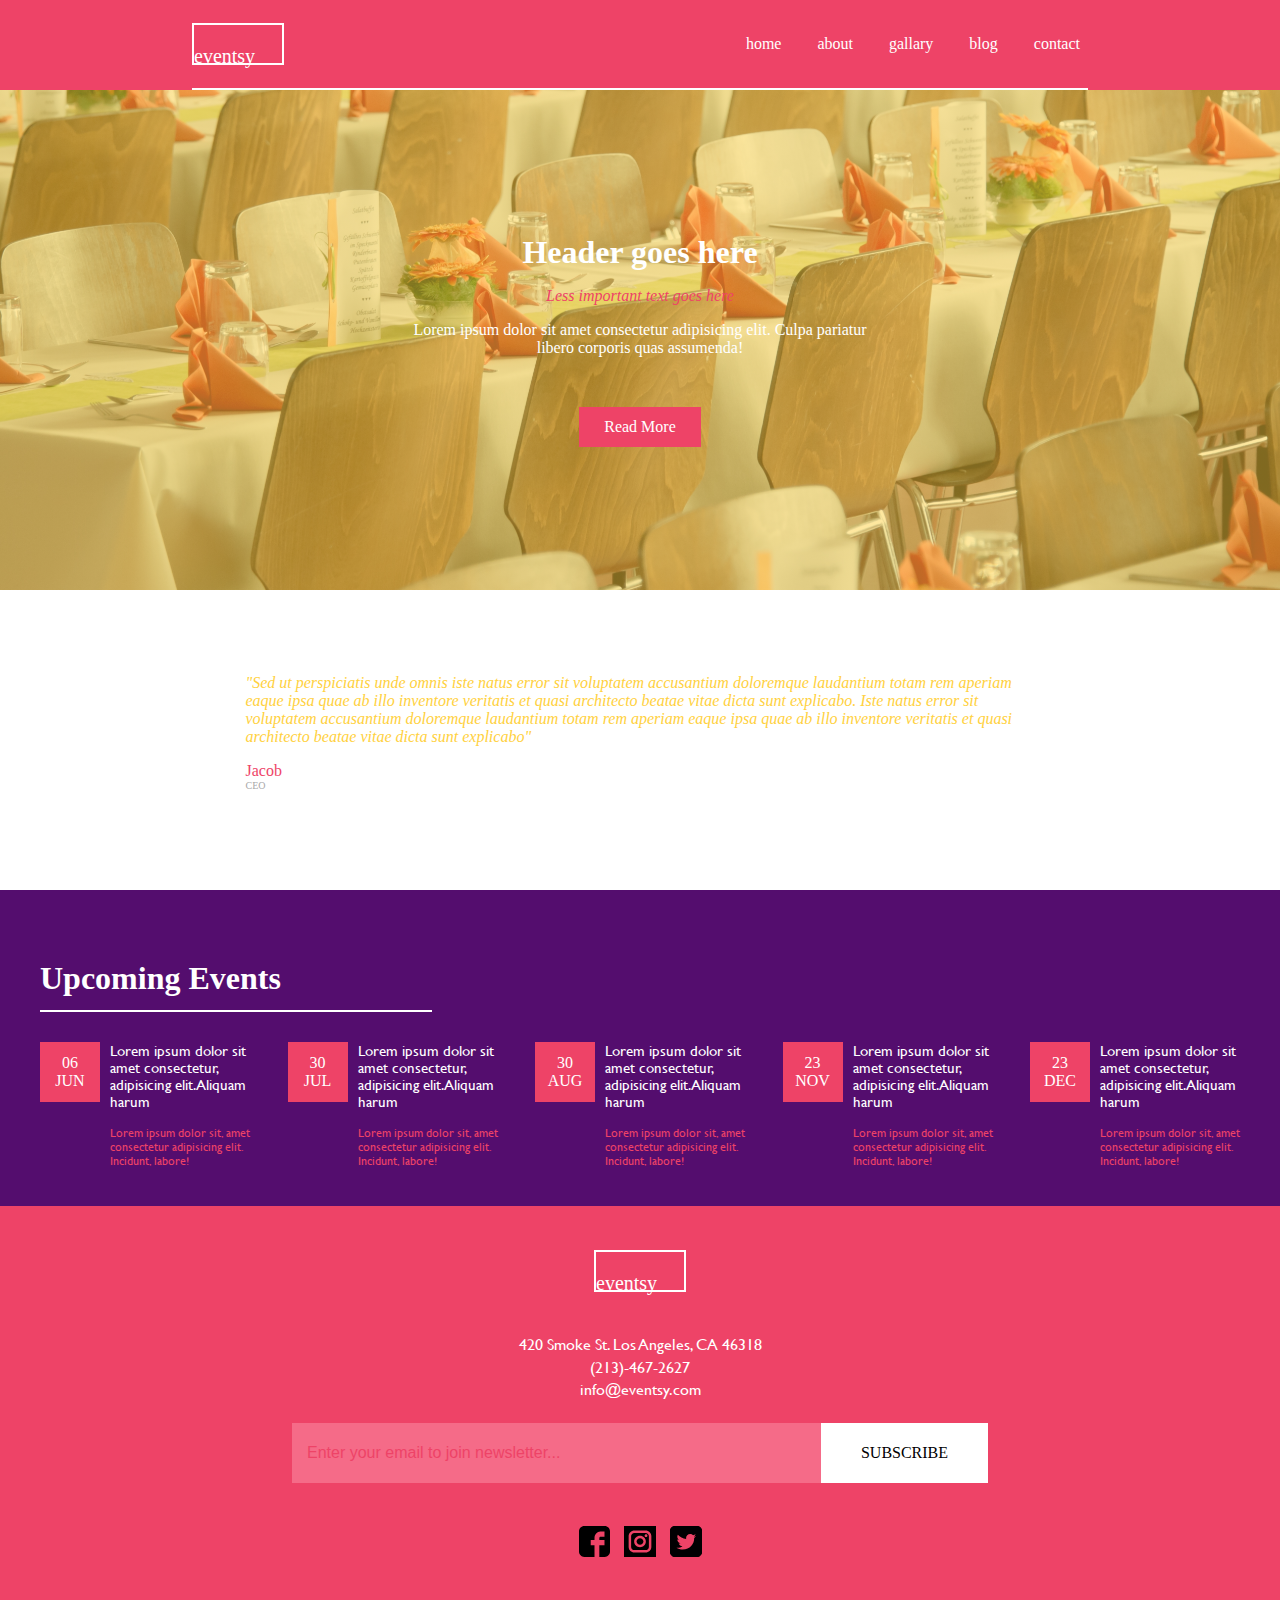
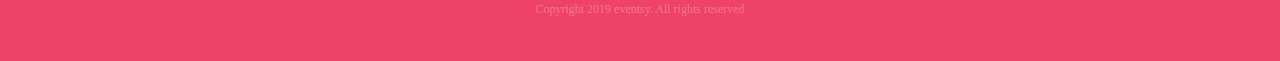
<file: index.html>
<!DOCTYPE html>
<html lang="en">
<head>
    <meta charset="UTF-8">
    <meta http-equiv="X-UA-Compatible" content="IE=edge">
    <meta name="viewport" content="width=device-width, initial-scale=1.0">
    <title>Eventsy | HOME</title>
    <link rel="stylesheet" href="css/styles.css">
</head>
<body>
    <div class="nav-wrapper">
        <nav>
            <div class="logo">
                <span>eventsy</span>
            </div>
            <div class="links">
                <a href="index.html">home</a>
                <span>/</span>
                <a href="about.html">about</a>
                <span>/</span>
                <a href="gallery.html">gallary</a>
                <span>/</span>
                <a href="#">blog</a>
                <span>/</span>
                <a href="#">contact</a>
         </div>
    </nav>
</div>
    <div class="hero">
        <div class="cen-content">
            <h1>Header goes here</h1>
            <p>Less important text goes here</p>
            <div class="heroC">Lorem ipsum dolor sit amet consectetur adipisicing elit. Culpa pariatur libero corporis quas assumenda!</div>
            <div class="rm">Read More</div>
        </div>
        
    </div>
    <div class="quote">
        <div class="content">
            <p class="quote-text">"Sed ut perspiciatis unde omnis iste natus error sit voluptatem accusantium doloremque laudantium totam rem aperiam eaque ipsa quae ab illo inventore veritatis et quasi architecto beatae vitae dicta sunt explicabo. Iste natus error sit voluptatem accusantium doloremque laudantium totam rem aperiam eaque ipsa quae ab illo inventore veritatis et quasi architecto beatae vitae dicta sunt explicabo"</p>
            <p class="author">Jacob</p>
            <p class="title">CEO</p>
        </div>
    </div>
    <div class="upcoming-events">
        <div class="title">
            <h1>Upcoming Events</h1>
        </div>
        <div class="events">
            <div class="event">

                <div class="date">
                    <span>06</span>
                    <span>JUN</span>
                </div>
                <div class="event-detail">
                    <p class="highlight">Lorem ipsum dolor sit amet consectetur, adipisicing elit. Aliquam harum</p>
                    <p class="details">Lorem ipsum dolor sit, amet consectetur adipisicing elit. Incidunt, labore!</p>
            </div>
        
        </div>
        <div class="event">

            <div class="date">
                <span>30</span>
                <span>JUL</span>
            </div>
            <div class="event-detail">
                <p class="highlight">Lorem ipsum dolor sit amet consectetur, adipisicing elit. Aliquam harum</p>
                <p class="details">Lorem ipsum dolor sit, amet consectetur adipisicing elit. Incidunt, labore!</p>
        </div>
    
    </div>
        <div class="event">

            <div class="date">
                <span>30</span>
                <span>AUG</span>
            </div>
            <div class="event-detail">
                <p class="highlight">Lorem ipsum dolor sit amet consectetur, adipisicing elit. Aliquam harum</p>
                <p class="details">Lorem ipsum dolor sit, amet consectetur adipisicing elit. Incidunt, labore!</p>
        </div>

    </div>
    <div class="event">

        <div class="date">
            <span>23</span>
            <span>NOV</span>
        </div>
        <div class="event-detail">
            <p class="highlight">Lorem ipsum dolor sit amet consectetur, adipisicing elit. Aliquam harum</p>
            <p class="details">Lorem ipsum dolor sit, amet consectetur adipisicing elit. Incidunt, labore!</p>
    </div>

    </div>
    <div class="event">

        <div class="date">
            <span>23</span>
            <span>DEC</span>
        </div>
        <div class="event-detail">
            <p class="highlight">Lorem ipsum dolor sit amet consectetur, adipisicing elit. Aliquam harum</p>
            <p class="details">Lorem ipsum dolor sit, amet consectetur adipisicing elit. Incidunt, labore!</p>
    </div>

    </div>
        
    </div>
            
    </div>
    <footer>
        <div class="logo">
            <span>eventsy</span>
        </div>
        <p>420 Smoke St. Los Angeles, CA 46318</p>
        <p>(213)-467-2627</p>
        <p>info@eventsy.com</p>
        <div class="signup">
            <input type="text" placeholder="Enter your email to join newsletter..."/>
            <div class="button">SUBSCRIBE</div>
        </div>
        <div class="social">
            <div class="fb"></div>
            <div class="ig"></div>
            <div class="tw"></div>
        </div>
        <div class="c">Copyright 2019 eventsy. All rights reserved</div>
        
    </footer>
</body>
</html>
</file>
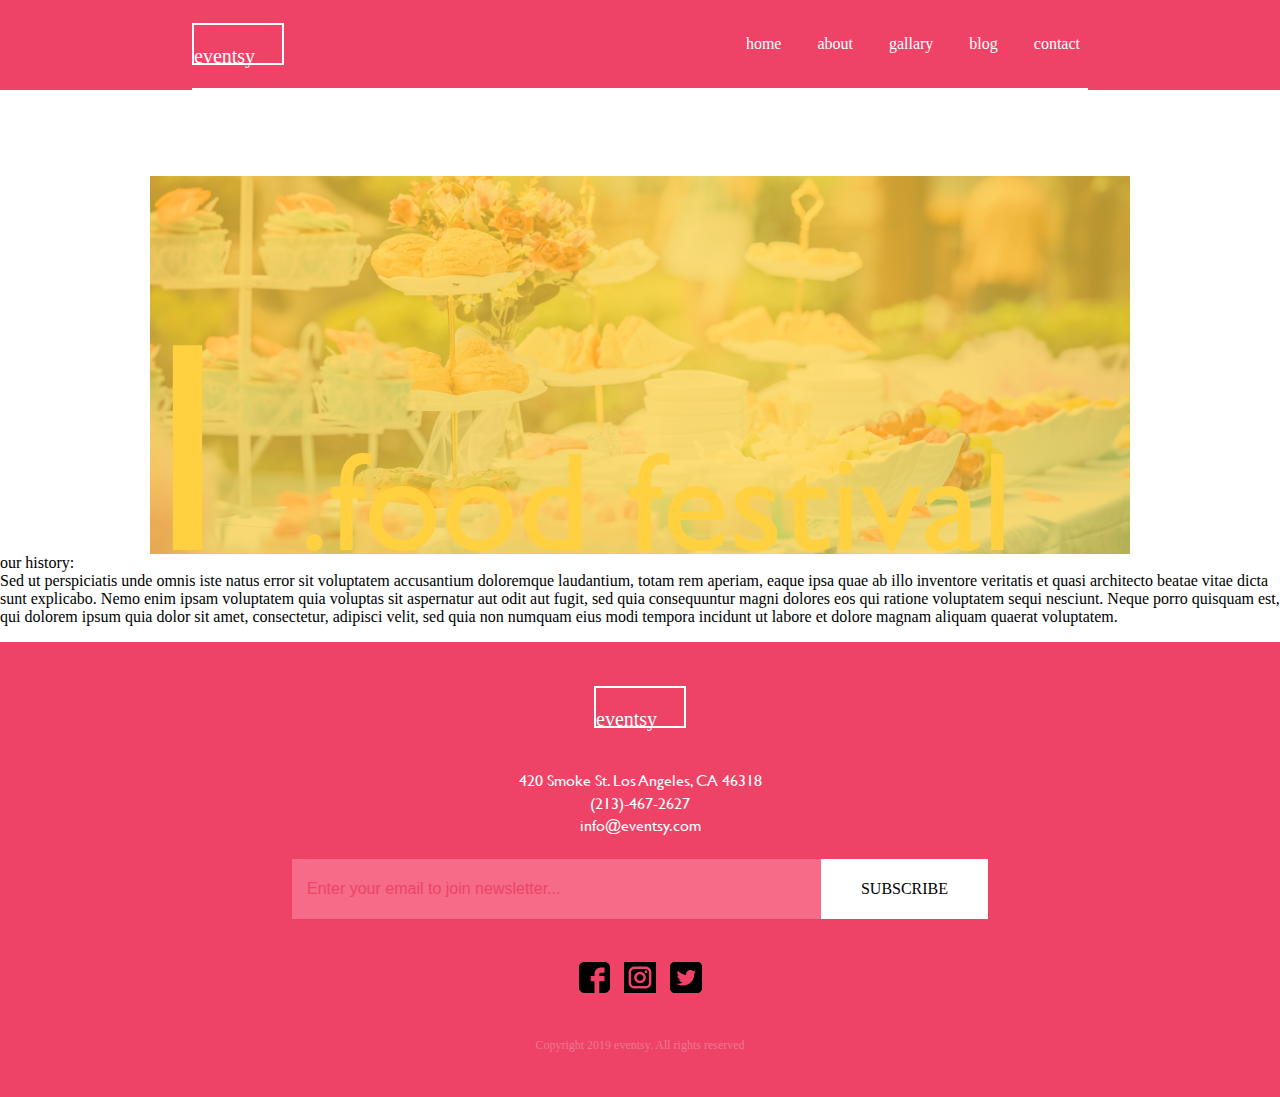
<file: about.html>
<!DOCTYPE html>
<html lang="en">
<head>
    <meta charset="UTF-8">
    <meta http-equiv="X-UA-Compatible" content="IE=edge">
    <meta name="viewport" content="width=device-width, initial-scale=1.0">
    <title>About | Page</title>
    <link rel="stylesheet" href="css/styles.css">
</head>
<body>
    <div class="nav-wrapper">
        <nav>
            <div class="logo">
                <span>eventsy</span>
            </div>
            <div class="links">
                <a href="#">home</a>
                <span>/</span>
                <a href="#">about</a>
                <span>/</span>
                <a href="#">gallary</a>
                <span>/</span>
                <a href="#">blog</a>
                <span>/</span>
                <a href="#">contact</a>
         </div>
    </nav>
    <div class="hero-about">
        <div class="hero-title-about">
            <span class="title-i">I</span>
            <span class="title-food">.food festival</span>
        </div>
    </div>
    <div class="history">
        <span class="history-title">our history:</span>
        <p>Sed ut perspiciatis unde omnis iste natus error sit voluptatem accusantium doloremque laudantium, totam rem aperiam, eaque ipsa quae ab illo inventore veritatis et quasi architecto beatae vitae dicta sunt explicabo. Nemo enim ipsam voluptatem quia voluptas sit aspernatur aut odit aut fugit, sed quia consequuntur magni dolores eos qui ratione voluptatem sequi nesciunt. Neque porro quisquam est, qui dolorem ipsum quia dolor sit amet, consectetur, adipisci velit, sed quia non numquam eius modi tempora incidunt ut labore et dolore magnam aliquam quaerat voluptatem. </p>
    </div>
    <footer>
        <div class="logo">
            <span>eventsy</span>
        </div>
        <p>420 Smoke St. Los Angeles, CA 46318</p>
        <p>(213)-467-2627</p>
        <p>info@eventsy.com</p>
        <div class="signup">
            <input type="text" placeholder="Enter your email to join newsletter..."/>
            <div class="button">SUBSCRIBE</div>
        </div>
        <div class="social">
            <div class="fb"></div>
            <div class="ig"></div>
            <div class="tw"></div>
        </div>
        <div class="c">Copyright 2019 eventsy. All rights reserved</div>
        
    </footer>
</body>
</html>
</file>
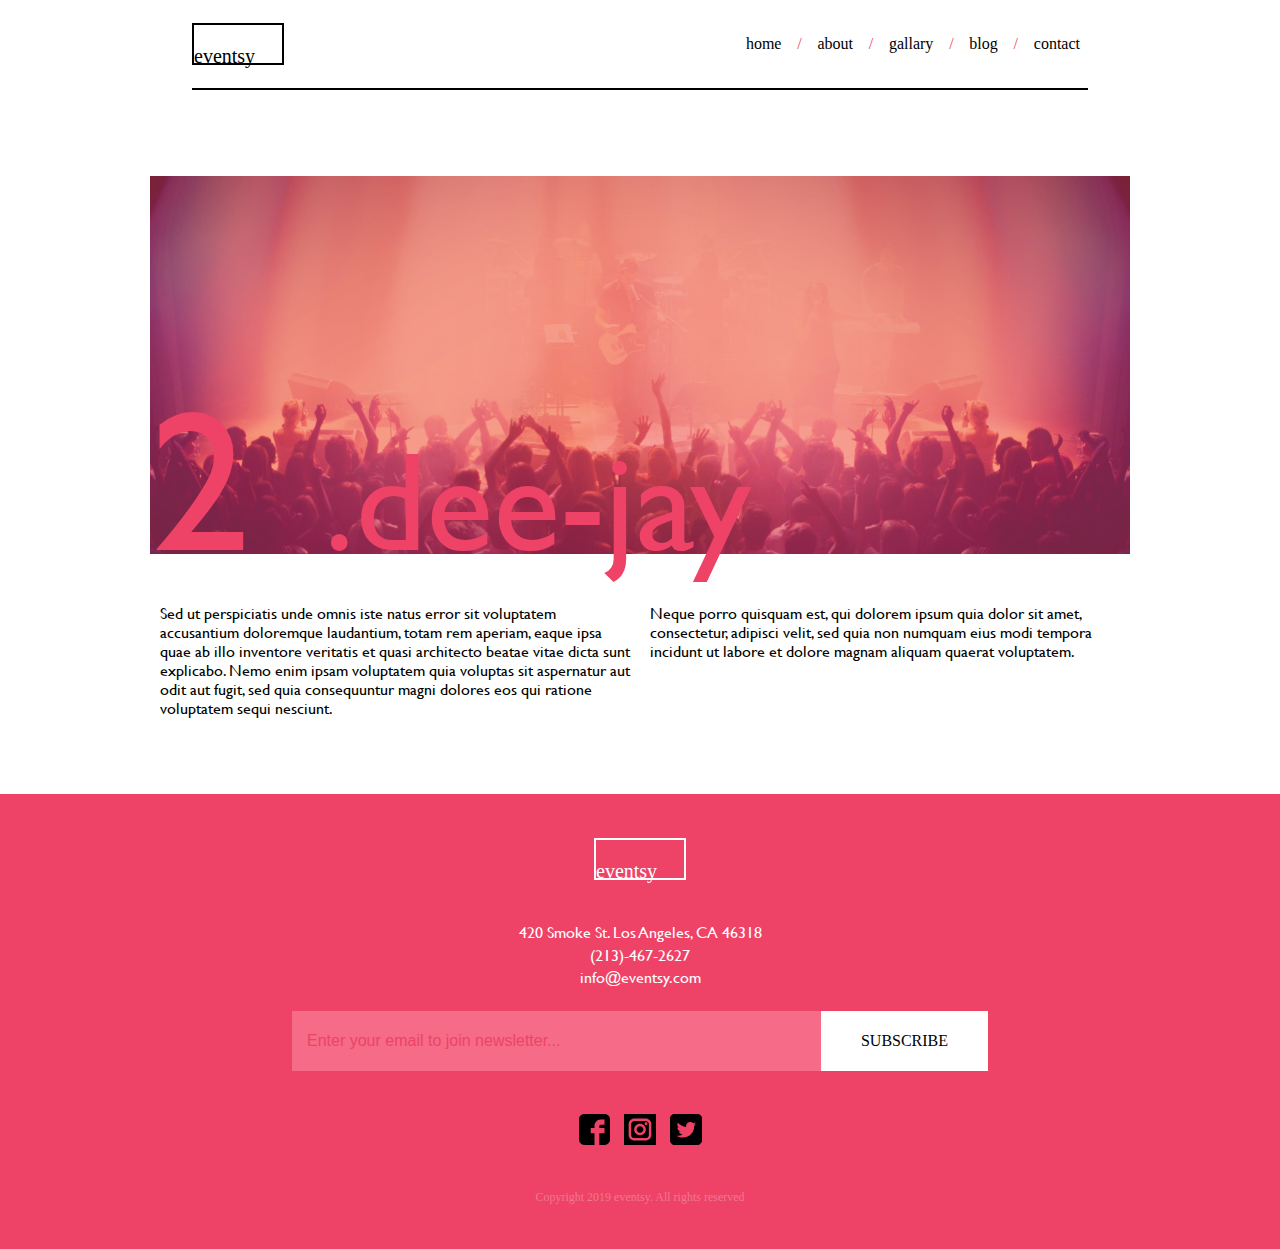
<file: deeJay.html>
<!DOCTYPE html>
<html lang="en">
<head>
    <meta charset="UTF-8">
    <meta http-equiv="X-UA-Compatible" content="IE=edge">
    <meta name="viewport" content="width=device-width, initial-scale=1.0">
    <title>Gallery</title>
    <link rel="stylesheet" href="css/styles.css">
</head>
<body>
    <div class="nav-wrapper-about">
        <nav>
            <div class="logo-about">
                <span>eventsy</span>
            </div>
            <div class="links-about">
                <a href="index.html">home</a>
                <span>/</span>
                <a href="about.html">about</a>
                <span>/</span>
                <a href="gallery.html">gallary</a>
                <span>/</span>
                <a href="#">blog</a>
                <span>/</span>
                <a href="#">contact</a>
         </div>
    </nav>
    <div class="DJ">
        <div class="DJAB">
            <span class="DJ-title">2</span>
            <span class="DJ-title2">.dee-jay</span>
        </div>
    </div>
    <div class="gallary-info">
        <div class="galRow">
            <div class="galCol">
                Sed ut perspiciatis unde omnis iste natus error sit voluptatem accusantium doloremque laudantium, totam rem aperiam, eaque ipsa quae ab illo inventore veritatis et quasi architecto beatae vitae dicta sunt explicabo. Nemo enim ipsam voluptatem quia voluptas sit aspernatur aut odit aut fugit, sed quia consequuntur magni dolores eos qui ratione voluptatem sequi nesciunt.             </div>
            <div class="galCol">
                Neque porro quisquam est, qui dolorem ipsum quia dolor sit amet, consectetur, adipisci velit, sed quia non numquam eius modi tempora incidunt ut labore et dolore magnam aliquam quaerat voluptatem.             </div>
        </div>
    </div>
    <footer>
        <div class="logo">
            <span>eventsy</span>
        </div>
        <p>420 Smoke St. Los Angeles, CA 46318</p>
        <p>(213)-467-2627</p>
        <p>info@eventsy.com</p>
        <div class="signup">
            <input type="text" placeholder="Enter your email to join newsletter..."/>
            <div class="button">SUBSCRIBE</div>
        </div>
        <div class="social">
            <div class="fb"></div>
            <div class="ig"></div>
            <div class="tw"></div>
        </div>
        
        <div class="c">Copyright 2019 eventsy. All rights reserved</div>
        
    </footer>
</body>
</html>
</file>
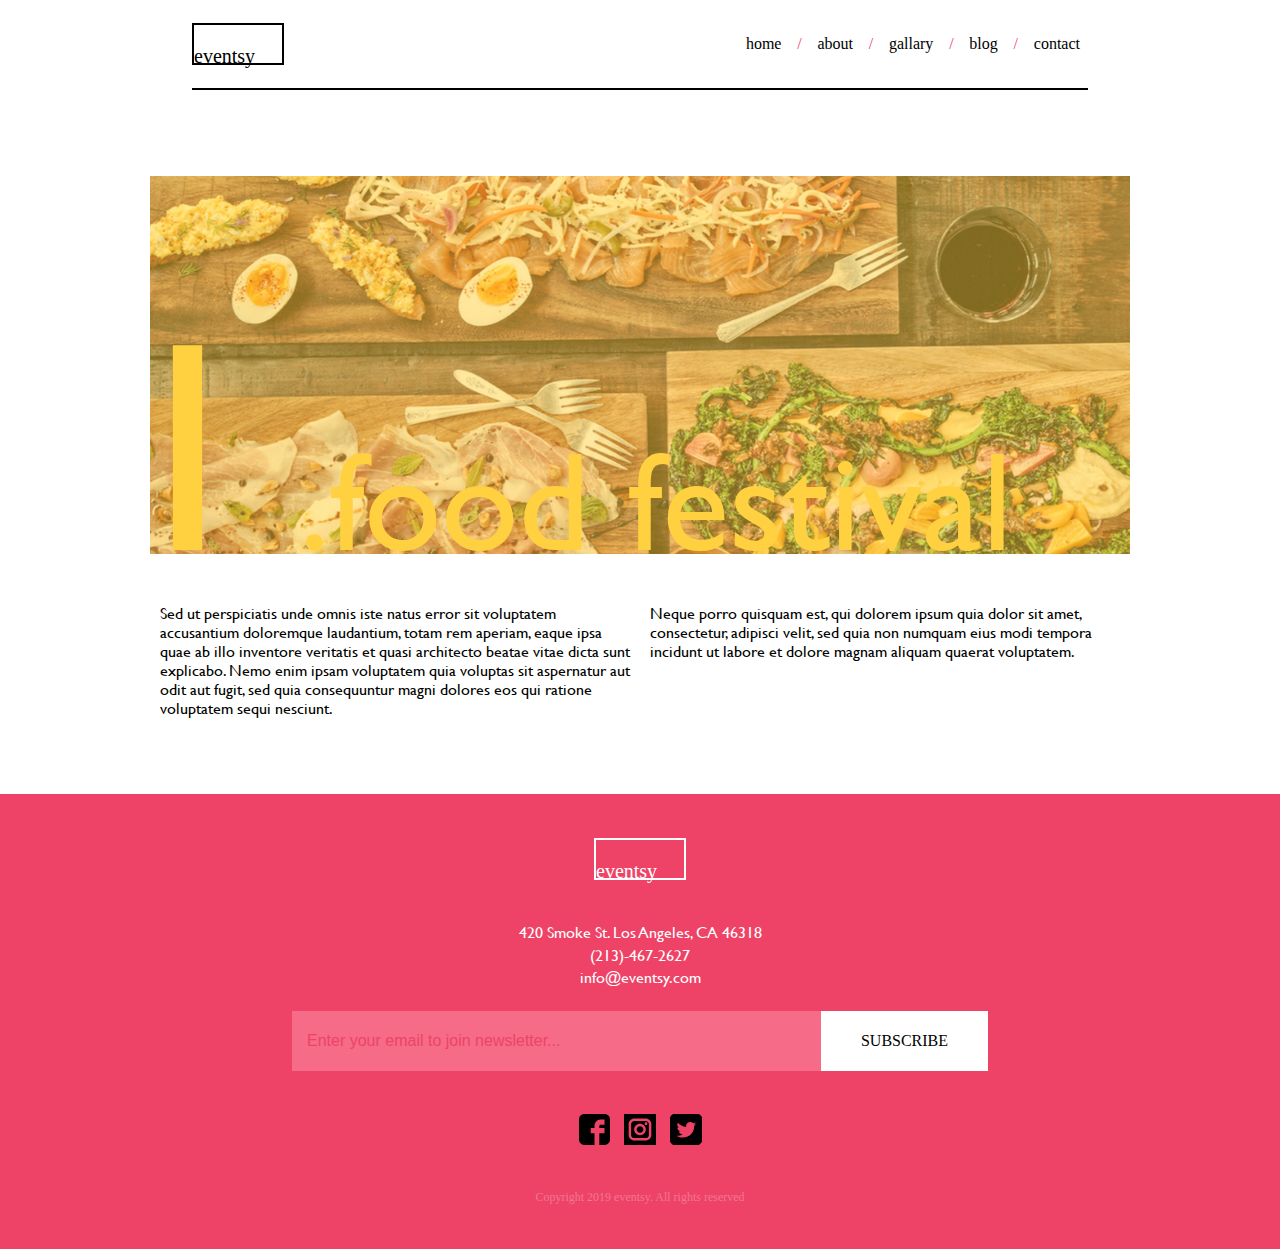
<file: foodFestival.html>
<!DOCTYPE html>
<html lang="en">
<head>
    <meta charset="UTF-8">
    <meta http-equiv="X-UA-Compatible" content="IE=edge">
    <meta name="viewport" content="width=device-width, initial-scale=1.0">
    <title>Gallery</title>
    <link rel="stylesheet" href="css/styles.css">
</head>
<body>
    <div class="nav-wrapper-about">
        <nav>
            <div class="logo-about">
                <span>eventsy</span>
            </div>
            <div class="links-about">
                <a href="index.html">home</a>
                <span>/</span>
                <a href="about.html">about</a>
                <span>/</span>
                <a href="gallery.html">gallary</a>
                <span>/</span>
                <a href="#">blog</a>
                <span>/</span>
                <a href="#">contact</a>
         </div>
    </nav>
    <div class="foodFest">
        <div class="foodFestAB">
            <span class="title-i">I</span>
            <span class="title-food">.food festival</span>
        </div>
    </div>
    <div class="gallary-info">
        <div class="galRow">
            <div class="galCol">
                Sed ut perspiciatis unde omnis iste natus error sit voluptatem accusantium doloremque laudantium, totam rem aperiam, eaque ipsa quae ab illo inventore veritatis et quasi architecto beatae vitae dicta sunt explicabo. Nemo enim ipsam voluptatem quia voluptas sit aspernatur aut odit aut fugit, sed quia consequuntur magni dolores eos qui ratione voluptatem sequi nesciunt. 
            </div>
            <div class="galCol">
                Neque porro quisquam est, qui dolorem ipsum quia dolor sit amet, consectetur, adipisci velit, sed quia non numquam eius modi tempora incidunt ut labore et dolore magnam aliquam quaerat voluptatem. 
            </div>
        </div>
    </div>
    <footer>
        <div class="logo">
            <span>eventsy</span>
        </div>
        <p>420 Smoke St. Los Angeles, CA 46318</p>
        <p>(213)-467-2627</p>
        <p>info@eventsy.com</p>
        <div class="signup">
            <input type="text" placeholder="Enter your email to join newsletter..."/>
            <div class="button">SUBSCRIBE</div>
        </div>
        <div class="social">
            <div class="fb"></div>
            <div class="ig"></div>
            <div class="tw"></div>
        </div>
        
        <div class="c">Copyright 2019 eventsy. All rights reserved</div>
        
    </footer>
</body>
</html>
</file>
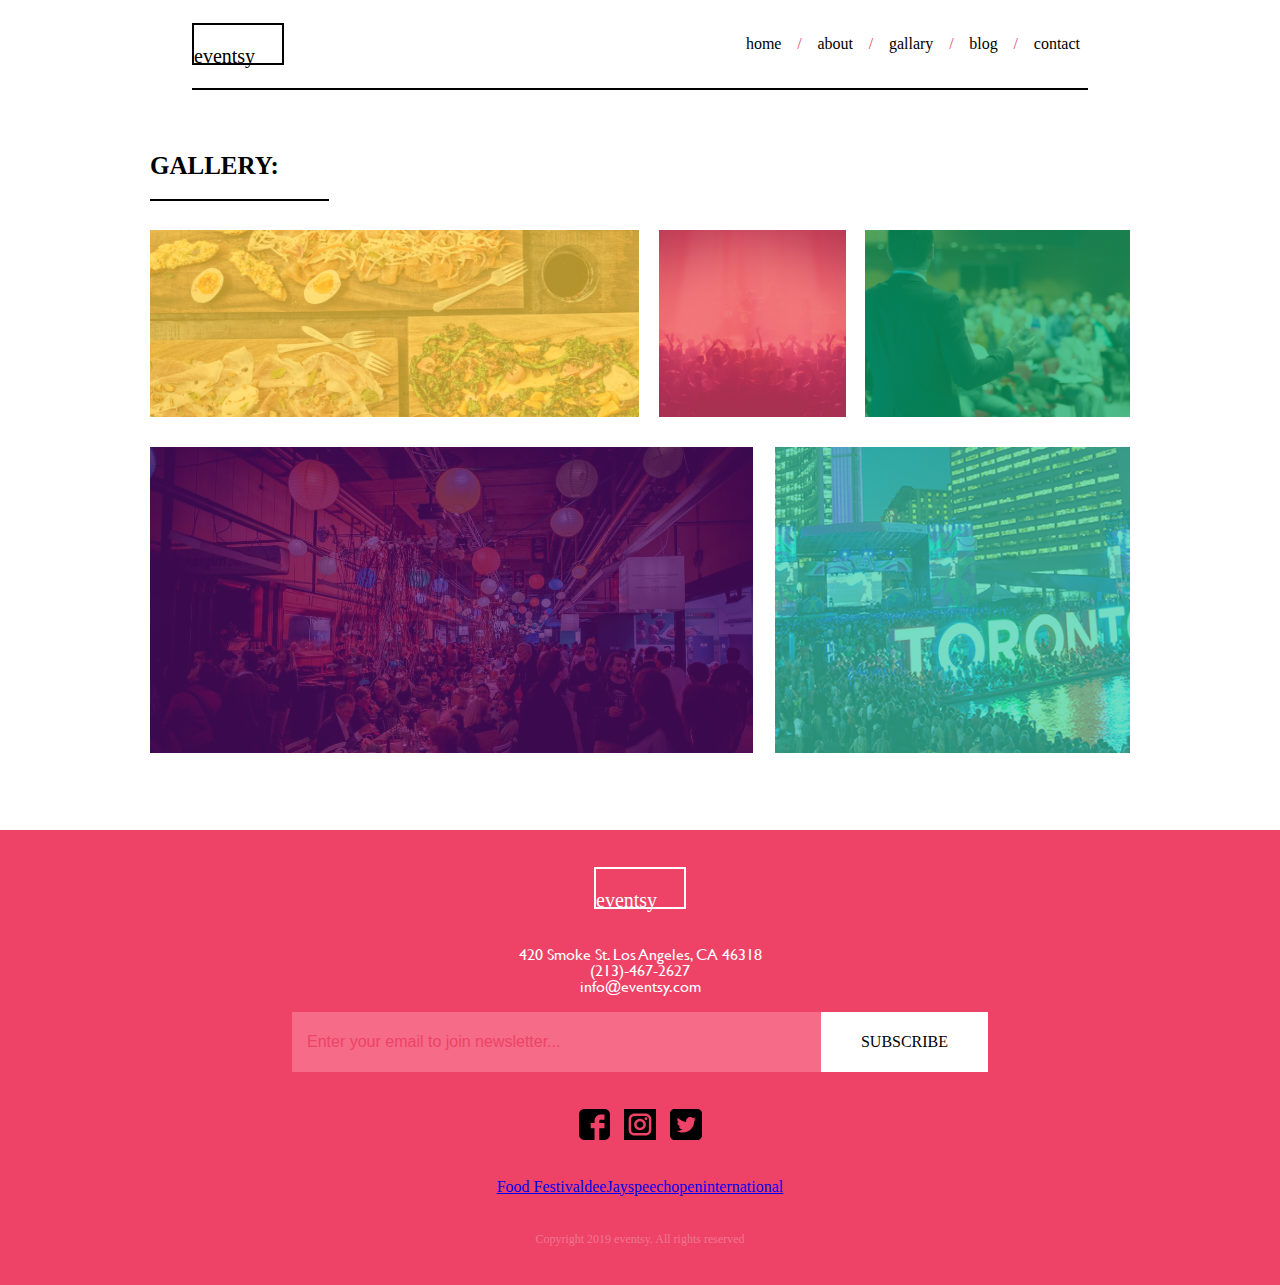
<file: gallery.html>
<!DOCTYPE html>
<html lang="en">
<head>
    <meta charset="UTF-8">
    <meta http-equiv="X-UA-Compatible" content="IE=edge">
    <meta name="viewport" content="width=device-width, initial-scale=1.0">
    <title>Gallery</title>
    <link rel="stylesheet" href="css/styles.css">
</head>
<body>
    <div class="nav-wrapper-about">
        <nav>
            <div class="logo-about">
                <span>eventsy</span>
            </div>
            <div class="links-about">
                <a href="index.html">home</a>
                <span>/</span>
                <a href="about.html">about</a>
                <span>/</span>
                <a href="gallery.html">gallary</a>
                <span>/</span>
                <a href="#">blog</a>
                <span>/</span>
                <a href="#">contact</a>
         </div>
    </nav>
    <div class="gallery">
        <span>
            Gallery:
        </span>

        <div class="gallery-images">
            <div class="rowOne">
                <div class="imageOne" onclick="">
                    <a href="foodFestival.html"></a>
                </div>
                <div class="imageTwo"></div>
                <div class="imageThree"></div>
            </div>
            <div class="rowTwo">
                <div class="imageFour"></div>
                <div class="imageFive"></div>
            </div>

        </div>
    </div>
    <footer>
        <div class="logo">
            <span>eventsy</span>
        </div>
        <p>420 Smoke St. Los Angeles, CA 46318</p>
        <p>(213)-467-2627</p>
        <p>info@eventsy.com</p>
        <div class="signup">
            <input type="text" placeholder="Enter your email to join newsletter..."/>
            <div class="button">SUBSCRIBE</div>
        </div>
        <div class="social">
            <div class="fb"></div>
            <div class="ig"></div>
            <div class="tw"></div>
        </div>
        <div class="gallery-links">
            <a href="foodFestival.html">Food Festival</a>
            <a href="deeJay.html">deeJay</a>
            <a href="speech.html">speech</a>
            <a href="open.html">open</a>
            <a href="intern.html">international</a>
        </div>
        <div class="c">Copyright 2019 eventsy. All rights reserved</div>
        
    </footer>
</body>
</html>
</file>
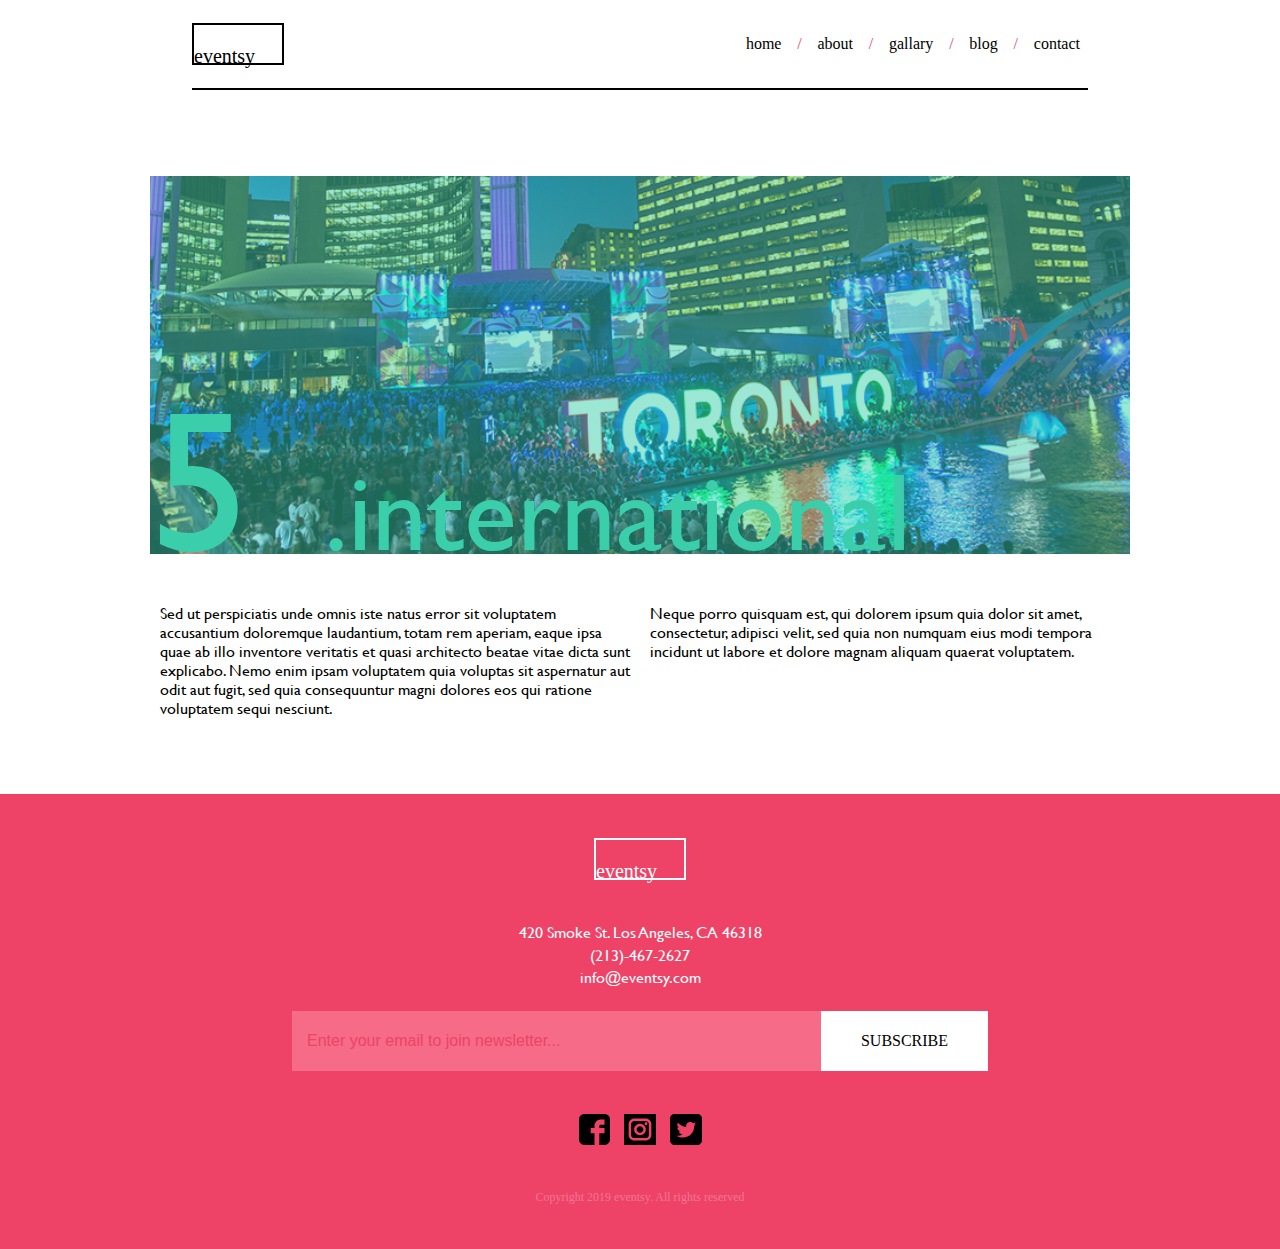
<file: intern.html>
<!DOCTYPE html>
<html lang="en">
<head>
    <meta charset="UTF-8">
    <meta http-equiv="X-UA-Compatible" content="IE=edge">
    <meta name="viewport" content="width=device-width, initial-scale=1.0">
    <title>Gallery</title>
    <link rel="stylesheet" href="css/styles.css">
</head>
<body>
    <div class="nav-wrapper-about">
        <nav>
            <div class="logo-about">
                <span>eventsy</span>
            </div>
            <div class="links-about">
                <a href="index.html">home</a>
                <span>/</span>
                <a href="about.html">about</a>
                <span>/</span>
                <a href="gallery.html">gallary</a>
                <span>/</span>
                <a href="#">blog</a>
                <span>/</span>
                <a href="#">contact</a>
         </div>
    </nav>
    <div class="intern">
        <div class="internAB">
            <span class="intern-title">5</span>
            <span class="intern-title2">.international</span>
        </div>
    </div>
    <div class="gallary-info">
        <div class="galRow">
            <div class="galCol">
                Sed ut perspiciatis unde omnis iste natus error sit voluptatem accusantium doloremque laudantium, totam rem aperiam, eaque ipsa quae ab illo inventore veritatis et quasi architecto beatae vitae dicta sunt explicabo. Nemo enim ipsam voluptatem quia voluptas sit aspernatur aut odit aut fugit, sed quia consequuntur magni dolores eos qui ratione voluptatem sequi nesciunt. 
            </div>
            <div class="galCol">
                Neque porro quisquam est, qui dolorem ipsum quia dolor sit amet, consectetur, adipisci velit, sed quia non numquam eius modi tempora incidunt ut labore et dolore magnam aliquam quaerat voluptatem. 
            </div>
        </div>
    </div>
    <footer>
        <div class="logo">
            <span>eventsy</span>
        </div>
        <p>420 Smoke St. Los Angeles, CA 46318</p>
        <p>(213)-467-2627</p>
        <p>info@eventsy.com</p>
        <div class="signup">
            <input type="text" placeholder="Enter your email to join newsletter..."/>
            <div class="button">SUBSCRIBE</div>
        </div>
        <div class="social">
            <div class="fb"></div>
            <div class="ig"></div>
            <div class="tw"></div>
        </div>
        
        <div class="c">Copyright 2019 eventsy. All rights reserved</div>
        
    </footer>
</body>
</html>
</file>
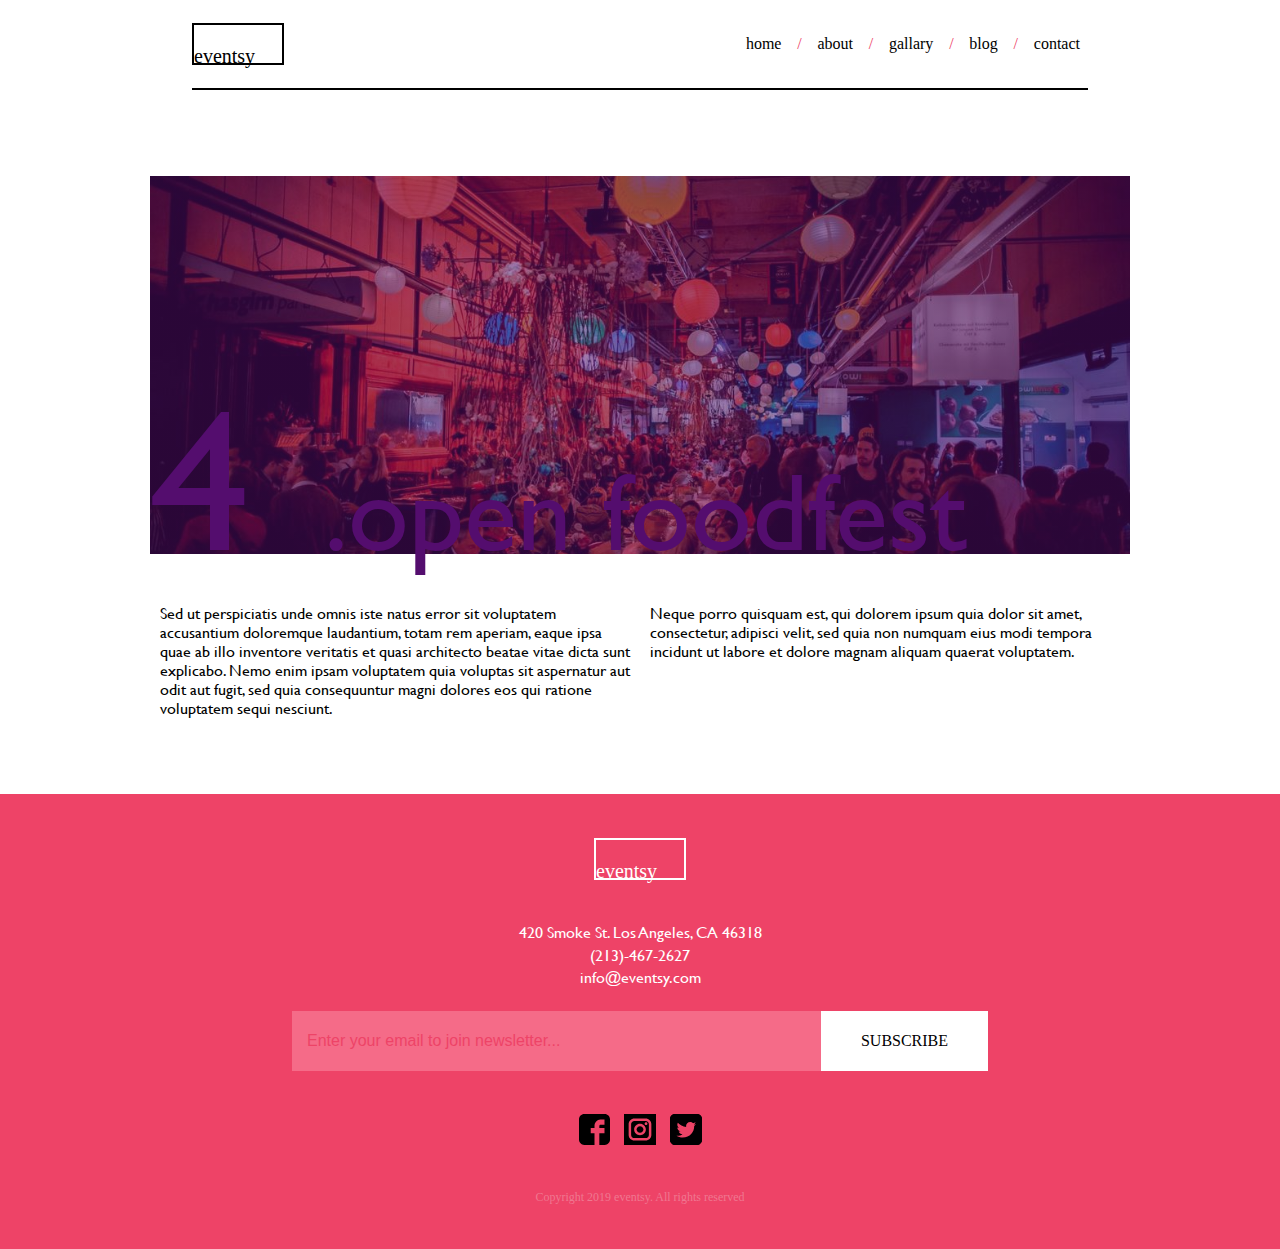
<file: open.html>
<!DOCTYPE html>
<html lang="en">
<head>
    <meta charset="UTF-8">
    <meta http-equiv="X-UA-Compatible" content="IE=edge">
    <meta name="viewport" content="width=device-width, initial-scale=1.0">
    <title>Gallery</title>
    <link rel="stylesheet" href="css/styles.css">
</head>
<body>
    <div class="nav-wrapper-about">
        <nav>
            <div class="logo-about">
                <span>eventsy</span>
            </div>
            <div class="links-about">
                <a href="index.html">home</a>
                <span>/</span>
                <a href="about.html">about</a>
                <span>/</span>
                <a href="gallery.html">gallary</a>
                <span>/</span>
                <a href="#">blog</a>
                <span>/</span>
                <a href="#">contact</a>
         </div>
    </nav>
    <div class="open">
        <div class="openAB">
            <span class="open-title">4</span>
            <span class="open-title2">.open foodfest</span>
        </div>
    </div>
    <div class="gallary-info">  
        <div class="galRow">
            <div class="galCol">
                Sed ut perspiciatis unde omnis iste natus error sit voluptatem accusantium doloremque laudantium, totam rem aperiam, eaque ipsa quae ab illo inventore veritatis et quasi architecto beatae vitae dicta sunt explicabo. Nemo enim ipsam voluptatem quia voluptas sit aspernatur aut odit aut fugit, sed quia consequuntur magni dolores eos qui ratione voluptatem sequi nesciunt. 
            </div>
            <div class="galCol">
                Neque porro quisquam est, qui dolorem ipsum quia dolor sit amet, consectetur, adipisci velit, sed quia non numquam eius modi tempora incidunt ut labore et dolore magnam aliquam quaerat voluptatem. 
            </div>
        </div>
    </div>
    <footer>
        <div class="logo">
            <span>eventsy</span>
        </div>
        <p>420 Smoke St. Los Angeles, CA 46318</p>
        <p>(213)-467-2627</p>
        <p>info@eventsy.com</p>
        <div class="signup">
            <input type="text" placeholder="Enter your email to join newsletter..."/>
            <div class="button">SUBSCRIBE</div>
        </div>
        <div class="social">
            <div class="fb"></div>
            <div class="ig"></div>
            <div class="tw"></div>
        </div>
        
        <div class="c">Copyright 2019 eventsy. All rights reserved</div>
        
    </footer>
</body>
</html>
</file>
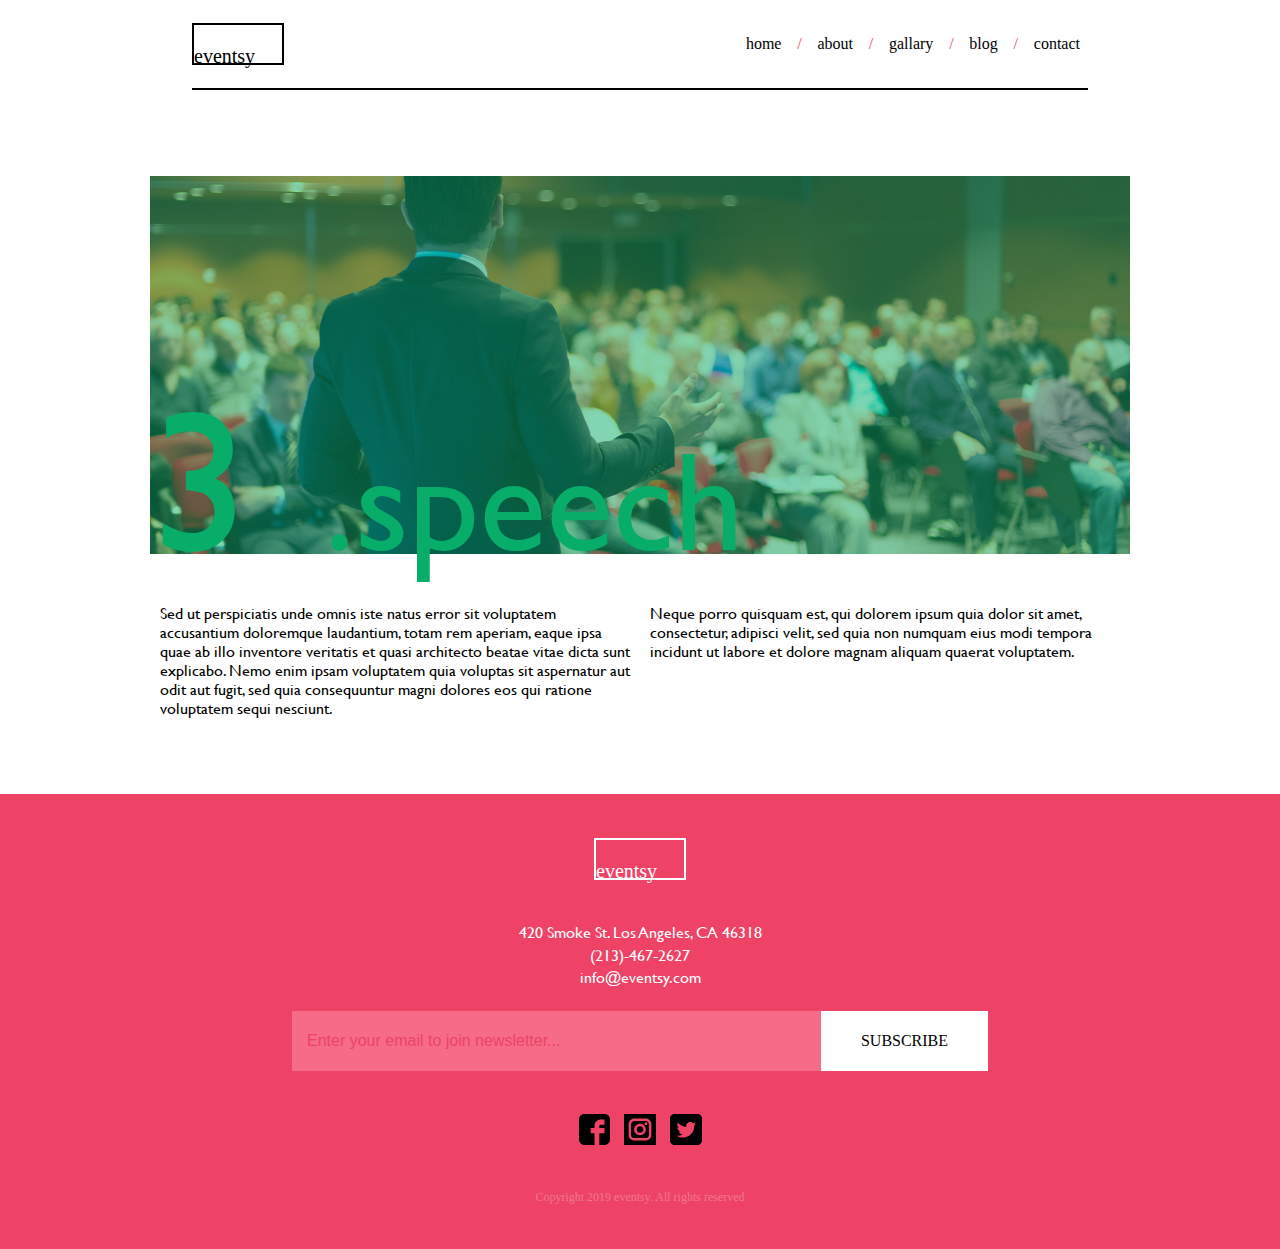
<file: speech.html>
<!DOCTYPE html>
<html lang="en">
<head>
    <meta charset="UTF-8">
    <meta http-equiv="X-UA-Compatible" content="IE=edge">
    <meta name="viewport" content="width=device-width, initial-scale=1.0">
    <title>Gallery</title>
    <link rel="stylesheet" href="css/styles.css">
</head>
<body>
    <div class="nav-wrapper-about">
        <nav>
            <div class="logo-about">
                <span>eventsy</span>
            </div>
            <div class="links-about">
                <a href="index.html">home</a>
                <span>/</span>
                <a href="about.html">about</a>
                <span>/</span>
                <a href="gallery.html">gallary</a>
                <span>/</span>
                <a href="#">blog</a>
                <span>/</span>
                <a href="#">contact</a>
         </div>
    </nav>
    <div class="speech">
        <div class="speechAB">
            <span class="speech-title">3</span>
            <span class="speech-title2">.speech</span>
        </div>
    </div>
    <div class="gallary-info">
        <div class="galRow">
            <div class="galCol">
                Sed ut perspiciatis unde omnis iste natus error sit voluptatem accusantium doloremque laudantium, totam rem aperiam, eaque ipsa quae ab illo inventore veritatis et quasi architecto beatae vitae dicta sunt explicabo. Nemo enim ipsam voluptatem quia voluptas sit aspernatur aut odit aut fugit, sed quia consequuntur magni dolores eos qui ratione voluptatem sequi nesciunt. 
            </div>
            <div class="galCol">
                Neque porro quisquam est, qui dolorem ipsum quia dolor sit amet, consectetur, adipisci velit, sed quia non numquam eius modi tempora incidunt ut labore et dolore magnam aliquam quaerat voluptatem. 
            </div>
        </div>
    </div>
    <footer>
        <div class="logo">
            <span>eventsy</span>
        </div>
        <p>420 Smoke St. Los Angeles, CA 46318</p>
        <p>(213)-467-2627</p>
        <p>info@eventsy.com</p>
        <div class="signup">
            <input type="text" placeholder="Enter your email to join newsletter..."/>
            <div class="button">SUBSCRIBE</div>
        </div>
        <div class="social">
            <div class="fb"></div>
            <div class="ig"></div>
            <div class="tw"></div>
        </div>
        
        <div class="c">Copyright 2019 eventsy. All rights reserved</div>
        
    </footer>
</body>
</html>
</file>
<file: css/styles.css>
* {
  margin: 0;
  padding: 0;
  -webkit-box-sizing: border-box;
          box-sizing: border-box;
}

html,
body {
  height: 100%;
}

h1,
h2,
h3,
h4,
h5,
h6,
p {
  margin-bottom: 16px;
}

@font-face {
  font-family: GSR;
  src: url(fonts/GillSans.ttc);
}
.nav-wrapper {
  background-color: #EE4367;
  height: 90px;
  width: 100%;
}
.nav-wrapper nav {
  /*max-width: 980px;*/
  width: 70%;
  height: 90px;
  margin: 0 auto;
  border-bottom: solid 2px white;
  display: -webkit-box;
  display: -ms-flexbox;
  display: flex;
  -webkit-box-pack: justify;
      -ms-flex-pack: justify;
          justify-content: space-between;
  -webkit-box-align: center;
      -ms-flex-align: center;
          align-items: center;
}
.nav-wrapper nav .logo {
  position: relative;
  width: 92px;
  height: 42px;
  border: solid 2px white;
}
.nav-wrapper nav .logo span {
  position: absolute;
  bottom: -5px;
  color: white;
  font-size: 20px;
}
.nav-wrapper nav .links {
  width: 350px;
  display: -webkit-box;
  display: -ms-flexbox;
  display: flex;
  -ms-flex-pack: distribute;
      justify-content: space-around;
}
.nav-wrapper nav .links a {
  text-decoration: none;
  color: white;
}
.nav-wrapper nav .links span {
  color: #EE4367;
}

@media only all and (max-width: 980px) {
  .nav-wrapper nav {
    padding: 0 30px;
  }
}
.hero {
  background-image: -webkit-gradient(linear, left top, left bottom, from(rgba(255, 209, 64, 0.5)), to(rgba(255, 209, 64, 0.5))), url(../images/home-hero.jpg);
  background-image: linear-gradient(to bottom, rgba(255, 209, 64, 0.5), rgba(255, 209, 64, 0.5)), url(../images/home-hero.jpg);
  height: 500px;
  background-position: center;
  background-repeat: no-repeat;
  background-size: cover;
  display: -webkit-box;
  display: -ms-flexbox;
  display: flex;
  -webkit-box-align: center;
      -ms-flex-align: center;
          align-items: center;
  -webkit-box-pack: center;
      -ms-flex-pack: center;
          justify-content: center;
}
.hero .cen-content {
  width: 300px;
  text-align: center;
  display: -webkit-box;
  display: -ms-flexbox;
  display: flex;
  -webkit-box-orient: vertical;
  -webkit-box-direction: normal;
      -ms-flex-direction: column;
          flex-direction: column;
  -webkit-box-pack: center;
      -ms-flex-pack: center;
          justify-content: center;
  -webkit-box-align: center;
      -ms-flex-align: center;
          align-items: center;
}
.hero .cen-content h1 {
  color: white;
}
.hero .cen-content p {
  font-style: italic;
  color: #EE4367;
}
.hero .cen-content .heroC {
  width: 484px;
  height: 54;
  text-align: center;
  color: white;
}
.hero .cen-content .rm {
  margin-top: 50px;
  width: 122px;
  height: 40px;
  background-color: #EE4367;
  display: -webkit-box;
  display: -ms-flexbox;
  display: flex;
  -webkit-box-pack: center;
      -ms-flex-pack: center;
          justify-content: center;
  -webkit-box-align: center;
      -ms-flex-align: center;
          align-items: center;
  color: white;
}

.quote {
  height: 300px;
  display: -webkit-box;
  display: -ms-flexbox;
  display: flex;
  -webkit-box-align: center;
      -ms-flex-align: center;
          align-items: center;
  -webkit-box-pack: center;
      -ms-flex-pack: center;
          justify-content: center;
}
.quote .content {
  width: 789px;
}
.quote .author {
  color: #EE4367;
  margin-bottom: 0;
}
.quote .title {
  font-size: 10px;
  color: #A8A8A8;
}
.quote .quote-text {
  font-style: italic;
  color: #FFD140;
}

@media (max-width: 1140px) {
  .content .quote-text {
    font-size: 20px;
  }
  .content .author {
    font-size: 20px;
  }
  .content .title {
    font-size: 15px;
  }
}
.upcoming-events {
  background-color: #540D6E;
  /*height: 320px;*/
  color: white;
  padding: 40px;
}
.upcoming-events .title {
  margin-top: 30px;
  width: 392px;
  height: 35px;
  border-bottom: solid 2px white;
  padding-bottom: 50px;
}
.upcoming-events .events {
  margin-top: 30px;
  display: -webkit-box;
  display: -ms-flexbox;
  display: flex;
  -webkit-box-pack: justify;
      -ms-flex-pack: justify;
          justify-content: space-between;
}
.upcoming-events .events .event {
  width: 210px;
  height: 124px;
  display: -webkit-box;
  display: -ms-flexbox;
  display: flex;
  -webkit-box-pack: justify;
      -ms-flex-pack: justify;
          justify-content: space-between;
}
.upcoming-events .events .event .date {
  height: 60px;
  width: 60px;
  background-color: #EE4367;
  display: -webkit-box;
  display: -ms-flexbox;
  display: flex;
  -webkit-box-orient: vertical;
  -webkit-box-direction: normal;
      -ms-flex-direction: column;
          flex-direction: column;
  -webkit-box-align: center;
      -ms-flex-align: center;
          align-items: center;
  -webkit-box-pack: center;
      -ms-flex-pack: center;
          justify-content: center;
}
.upcoming-events .events .event .event-detail {
  font-family: GSR;
  width: 140px;
}
.upcoming-events .events .event .event-detail .highlight {
  font-size: 15px;
}
.upcoming-events .events .event .event-detail .details {
  font-size: 12px;
  color: #EE4367;
}

@media (max-width: 1140px) {
  .upcoming-events .events {
    -ms-flex-wrap: wrap;
        flex-wrap: wrap;
  }
}
footer {
  height: 455px;
  background-color: #EE4367;
  display: -webkit-box;
  display: -ms-flexbox;
  display: flex;
  -webkit-box-orient: vertical;
  -webkit-box-direction: normal;
      -ms-flex-direction: column;
          flex-direction: column;
  -webkit-box-align: center;
      -ms-flex-align: center;
          align-items: center;
  -webkit-box-pack: space-evenly;
      -ms-flex-pack: space-evenly;
          justify-content: space-evenly;
}
footer .signup {
  display: -webkit-box;
  display: -ms-flexbox;
  display: flex;
  margin-top: 20px;
  height: 60px;
}
footer .signup input {
  height: 100%;
  width: 529px;
  background-color: #F56B88;
  border: none;
  color: rgb(238, 67, 103);
  font-size: 16px;
  padding-left: 15px;
}
footer .signup ::-webkit-input-placeholder {
  color: rgb(238, 67, 103);
  opacity: 1;
}
footer .signup ::-moz-placeholder {
  color: rgb(238, 67, 103);
  opacity: 1;
}
footer .signup :-ms-input-placeholder {
  color: rgb(238, 67, 103);
  opacity: 1;
}
footer .signup ::-ms-input-placeholder {
  color: rgb(238, 67, 103);
  opacity: 1;
}
footer .signup ::placeholder {
  color: rgb(238, 67, 103);
  opacity: 1;
}
footer .signup .button {
  width: 167px;
  height: 100%;
  background-color: white;
  display: -webkit-box;
  display: -ms-flexbox;
  display: flex;
  -webkit-box-align: center;
      -ms-flex-align: center;
          align-items: center;
  -webkit-box-pack: center;
      -ms-flex-pack: center;
          justify-content: center;
}
footer .logo {
  position: relative;
  width: 92px;
  height: 42px;
  border: solid 2px white;
}
footer .logo span {
  position: absolute;
  bottom: -5px;
  color: white;
  font-size: 20px;
}
footer p {
  margin-bottom: -40px;
  font-family: GSR;
  font-size: 16px;
  color: white;
}
footer .c {
  height: 16px;
  width: 226;
  font-size: 12px;
  color: rgba(241, 172, 187, 0.5);
}
footer .social {
  display: -webkit-box;
  display: -ms-flexbox;
  display: flex;
  width: 123px;
  height: 32px;
  display: flex;
  -webkit-box-pack: justify;
      -ms-flex-pack: justify;
          justify-content: space-between;
}
footer .social .fb {
  height: 31.22px;
  width: 31.22px;
  background-image: url(../images/social-media/facebook.svg);
  background-position: center;
  background-repeat: no-repeat;
  background-size: cover;
}
footer .social .ig {
  height: 31.22px;
  width: 31.22px;
  background-image: url(../images/social-media/instagram.svg);
  background-position: center;
  background-repeat: no-repeat;
  background-size: cover;
}
footer .social .tw {
  height: 31.22px;
  width: 31.22px;
  background-image: url(../images/social-media/twitter.svg);
  background-position: center;
  background-repeat: no-repeat;
  background-size: cover;
}

@media (max-width: 1140px) {
  footer .c {
    font-size: 20px;
  }
}
* {
  margin: 0;
  padding: 0;
  -webkit-box-sizing: border-box;
          box-sizing: border-box;
}

html,
body {
  height: 100%;
}

h1,
h2,
h3,
h4,
h5,
h6,
p {
  margin-bottom: 16px;
}

.nav-wrapper-about {
  background-color: white;
  height: 90px;
  width: 100%;
}
.nav-wrapper-about nav {
  /*max-width: 980px;*/
  width: 70%;
  height: 90px;
  margin: 0 auto;
  border-bottom: solid 2px black;
  display: -webkit-box;
  display: -ms-flexbox;
  display: flex;
  -webkit-box-pack: justify;
      -ms-flex-pack: justify;
          justify-content: space-between;
  -webkit-box-align: center;
      -ms-flex-align: center;
          align-items: center;
}
.nav-wrapper-about nav .logo-about {
  position: relative;
  width: 92px;
  height: 42px;
  border: solid 2px black;
}
.nav-wrapper-about nav .logo-about span {
  position: absolute;
  bottom: -5px;
  color: black;
  font-size: 20px;
}
.nav-wrapper-about nav .links-about {
  width: 350px;
  display: -webkit-box;
  display: -ms-flexbox;
  display: flex;
  -ms-flex-pack: distribute;
      justify-content: space-around;
}
.nav-wrapper-about nav .links-about a {
  text-decoration: none;
  color: black;
}
.nav-wrapper-about nav .links-about span {
  color: #EE4367;
}

@media only all and (max-width: 980px) {
  .nav-wrapper-about nav {
    padding: 0 30px;
  }
}
.hero-about {
  max-width: 980px;
  min-height: 378px;
  background-image: -webkit-gradient(linear, left top, left bottom, from(rgba(255, 209, 64, 0.7)), to(rgba(255, 209, 64, 0.7))), url(../images/about.jpg);
  background-image: linear-gradient(rgba(255, 209, 64, 0.7), rgba(255, 209, 64, 0.7)), url(../images/about.jpg);
  margin: 0 auto;
  margin-top: 86px;
  position: relative;
  background-size: cover;
  background-repeat: no-repeat;
  background-position: center;
}

.hero-about .hero-title-about {
  position: absolute;
  bottom: 0;
}

.title-i {
  font-size: 300px;
  line-height: 0;
  margin-right: 70px;
  font-family: GSR;
  color: #FFD140;
}

.title-food {
  font-size: 140px;
  line-height: 0;
  font-family: GSR;
  color: #FFD140;
}

.history-about {
  max-width: 980px;
  min-height: 378px;
  margin: -25px auto 0 auto;
  /* this is for the about page  -25px*/
}

.history-about .history-title {
  text-transform: uppercase;
  font-size: 25px;
  border-bottom: solid 2px black;
  padding-right: 30px;
  padding-bottom: 2px;
  font-family: GSR;
}

.history-about p {
  margin-top: 50px;
  font-family: GSR;
  font-size: 16px;
  font-style: italic;
  font-weight: lighter;
}

.gallery {
  max-width: 980px;
  height: 678px;
  margin: 0 auto;
  margin-top: 62px;
}

.gallery span {
  font-size: 25px;
  font-weight: bold;
  text-transform: uppercase;
  border-bottom: solid 2px black;
  padding-right: 50px;
  padding-bottom: 20px;
}

.gallery-images {
  margin-top: 50px;
}

.gallery-images div {
  background-size: cover;
  background-repeat: no-repeat;
  background-position: center;
}

.rowOne {
  display: -webkit-box;
  display: -ms-flexbox;
  display: flex;
  -webkit-box-pack: justify;
      -ms-flex-pack: justify;
          justify-content: space-between;
  margin-bottom: 30px;
}

.rowTwo {
  display: -webkit-box;
  display: -ms-flexbox;
  display: flex;
  -webkit-box-pack: justify;
      -ms-flex-pack: justify;
          justify-content: space-between;
  margin-bottom: 30px;
}

.imageOne {
  width: 489px;
  height: 187px;
  background-image: -webkit-gradient(linear, left top, left bottom, from(rgba(255, 209, 64, 0.7)), to(rgba(255, 209, 64, 0.7))), url(../images/gallery/1.png);
  background-image: linear-gradient(rgba(255, 209, 64, 0.7), rgba(255, 209, 64, 0.7)), url(../images/gallery/1.png);
}

.imageTwo {
  width: 187px;
  height: 187px;
  background-image: -webkit-gradient(linear, left top, left bottom, from(rgba(238, 67, 103, 0.7)), to(rgba(238, 67, 103, 0.7))), url(../images/gallery/2.jpeg);
  background-image: linear-gradient(rgba(238, 67, 103, 0.7), rgba(238, 67, 103, 0.7)), url(../images/gallery/2.jpeg);
}

.imageThree {
  width: 265px;
  height: 187px;
  background-image: -webkit-gradient(linear, left top, left bottom, from(rgba(8, 173, 105, 0.7)), to(rgba(8, 173, 105, 0.7))), url(../images/gallery/3.jpg);
  background-image: linear-gradient(rgba(8, 173, 105, 0.7), rgba(8, 173, 105, 0.7)), url(../images/gallery/3.jpg);
}

.imageFour {
  width: 603px;
  height: 306px;
  background-image: -webkit-gradient(linear, left top, left bottom, from(rgba(84, 13, 110, 0.7)), to(rgba(84, 13, 110, 0.7))), url(../images/gallery/4.jpg);
  background-image: linear-gradient(rgba(84, 13, 110, 0.7), rgba(84, 13, 110, 0.7)), url(../images/gallery/4.jpg);
}

.imageFive {
  width: 355px;
  height: 306px;
  background-image: -webkit-gradient(linear, left top, left bottom, from(rgba(59, 206, 171, 0.7)), to(rgba(59, 206, 171, 0.7))), url(../images/gallery/5.png);
  background-image: linear-gradient(rgba(59, 206, 171, 0.7), rgba(59, 206, 171, 0.7)), url(../images/gallery/5.png);
}

.gallery-links {
  display: -webkit-box;
  display: -ms-flexbox;
  display: flex;
  margin: 0 auto;
  -webkit-box-pack: space-evenly;
      -ms-flex-pack: space-evenly;
          justify-content: space-evenly;
}

.gallary-info {
  max-width: 980px;
  min-height: 200px;
  margin: 0 auto;
}

.galRow {
  display: -webkit-box;
  display: -ms-flexbox;
  display: flex;
}

.galCol {
  -webkit-box-flex: 1;
      -ms-flex: 1;
          flex: 1;
  padding: 10px;
  font-family: GSR;
}

@media (max-width: 944px) {
  .rowOne {
    display: block;
  }

  .rowOne div {
    margin: 0 auto 20px auto;
    width: 800px;
  }

  .rowTwo {
    display: block;
  }

  .rowTwo div {
    margin: 0 auto 20px auto;
    width: 800px;
  }
}
@media (max-width: 806px) {
  .rowTwo div {
    width: 600px;
  }
}
.foodFest {
  max-width: 980px;
  min-height: 378px;
  background-image: -webkit-gradient(linear, left top, left bottom, from(rgba(255, 209, 64, 0.5)), to(rgba(255, 209, 64, 0.5))), url(../images/gallery/1.png);
  background-image: linear-gradient(rgba(255, 209, 64, 0.5), rgba(255, 209, 64, 0.5)), url(../images/gallery/1.png);
  margin: 0 auto;
  margin-top: 86px;
  position: relative;
  background-size: cover;
  background-repeat: no-repeat;
  background-position: center;
  margin-bottom: 40px;
}

.foodFest .foodFestAB {
  position: absolute;
  bottom: 0;
}

.DJ {
  max-width: 980px;
  min-height: 378px;
  background-image: -webkit-gradient(linear, left top, left bottom, from(rgba(238, 67, 103, 0.5)), to(rgba(238, 67, 103, 0.5))), url(../images/gallery/2.jpeg);
  background-image: linear-gradient(rgba(238, 67, 103, 0.5), rgba(238, 67, 103, 0.5)), url(../images/gallery/2.jpeg);
  margin: 0 auto;
  margin-top: 86px;
  position: relative;
  background-size: cover;
  background-repeat: no-repeat;
  background-position: center;
  margin-bottom: 40px;
}

.DJ .DJAB {
  position: absolute;
  bottom: 0;
}

.DJ-title {
  font-size: 200px;
  line-height: 0;
  margin-right: 70px;
  font-family: GSR;
  color: #EE4367;
}

.DJ-title2 {
  font-size: 140px;
  line-height: 0;
  font-family: GSR;
  color: #EE4367;
}

.speech {
  max-width: 980px;
  min-height: 378px;
  background-image: -webkit-gradient(linear, left top, left bottom, from(rgba(8, 173, 105, 0.5)), to(rgba(8, 173, 105, 0.5))), url(../images/gallery/3.jpg);
  background-image: linear-gradient(rgba(8, 173, 105, 0.5), rgba(8, 173, 105, 0.5)), url(../images/gallery/3.jpg);
  margin: 0 auto;
  margin-top: 86px;
  position: relative;
  background-size: cover;
  background-repeat: no-repeat;
  background-position: center;
  margin-bottom: 40px;
}

.speech .speechAB {
  position: absolute;
  bottom: 0;
}

.speech-title {
  font-size: 200px;
  line-height: 0;
  margin-right: 70px;
  font-family: GSR;
  color: #08AD69;
}

.speech-title2 {
  font-size: 140px;
  line-height: 0;
  font-family: GSR;
  color: #08AD69;
}

.open {
  max-width: 980px;
  min-height: 378px;
  background-image: -webkit-gradient(linear, left top, left bottom, from(rgba(84, 13, 110, 0.5)), to(rgba(84, 13, 110, 0.5))), url(../images/gallery/4.jpg);
  background-image: linear-gradient(rgba(84, 13, 110, 0.5), rgba(84, 13, 110, 0.5)), url(../images/gallery/4.jpg);
  margin: 0 auto;
  margin-top: 86px;
  position: relative;
  background-size: cover;
  background-repeat: no-repeat;
  background-position: center;
  margin-bottom: 40px;
}

.open .openAB {
  position: absolute;
  bottom: 0;
}

.open-title {
  font-size: 200px;
  line-height: 0;
  margin-right: 70px;
  font-family: GSR;
  color: #540D6E;
}

.open-title2 {
  font-size: 110px;
  line-height: 0;
  font-family: GSR;
  color: #540D6E;
}

.intern {
  max-width: 980px;
  min-height: 378px;
  background-image: -webkit-gradient(linear, left top, left bottom, from(rgba(59, 206, 171, 0.5)), to(rgba(59, 206, 171, 0.5))), url(../images/gallery/5.png);
  background-image: linear-gradient(rgba(59, 206, 171, 0.5), rgba(59, 206, 171, 0.5)), url(../images/gallery/5.png);
  margin: 0 auto;
  margin-top: 86px;
  position: relative;
  background-size: cover;
  background-repeat: no-repeat;
  background-position: center;
  margin-bottom: 40px;
}

.intern .internAB {
  position: absolute;
  bottom: 0;
}

.intern-title {
  font-size: 200px;
  line-height: 0;
  margin-right: 70px;
  font-family: GSR;
  color: #3BCEAB;
}

.intern-title2 {
  font-size: 110px;
  line-height: 0;
  font-family: GSR;
  color: #3BCEAB;
}
</file>
